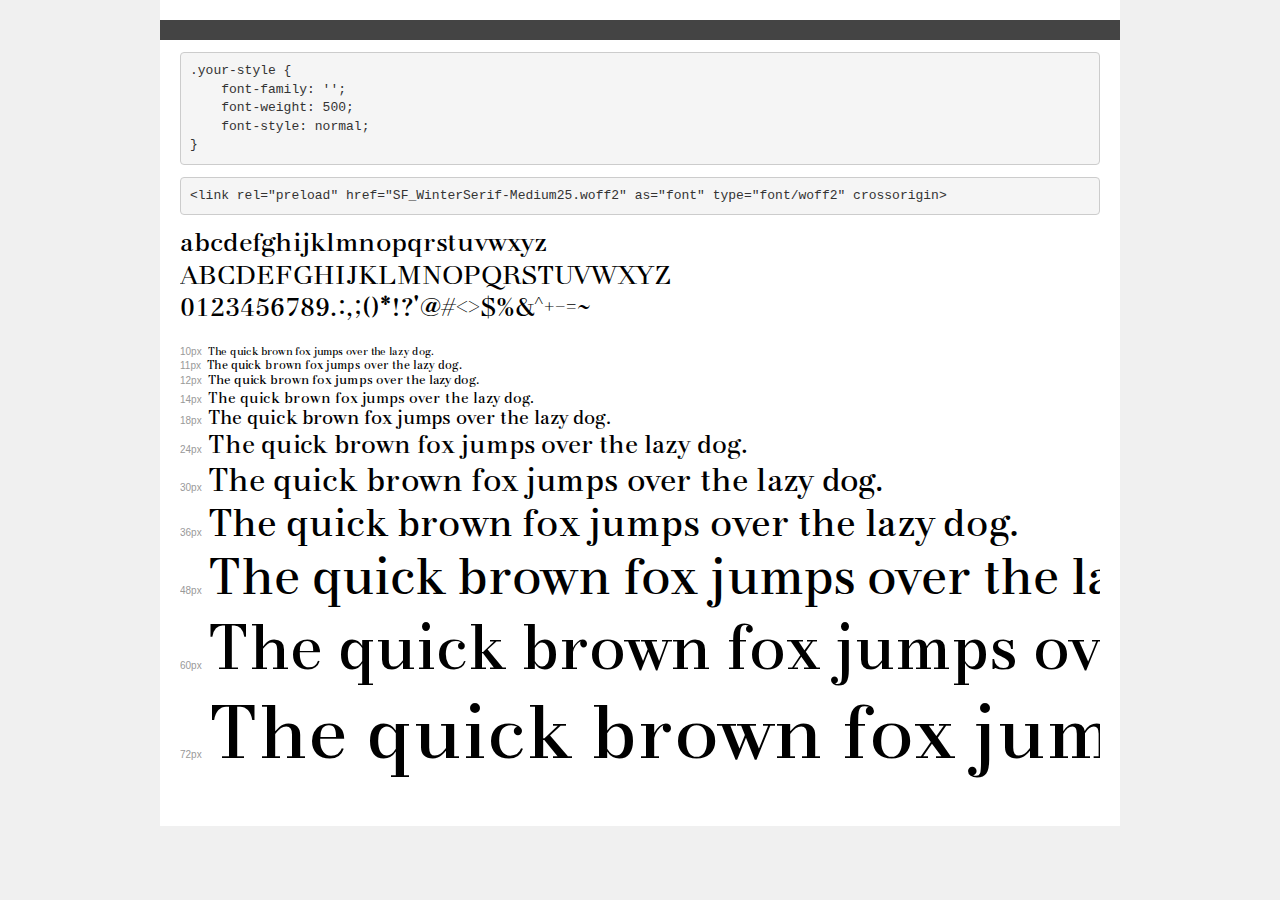
<file: css/font/demo.html>
<!DOCTYPE html>
<html lang="en">
<head>
    <meta charset="utf-8">
    <meta http-equiv="X-UA-Compatible" content="IE=edge">
    <meta name="viewport" content="width=device-width, initial-scale=1">
    <meta name="robots" content="noindex, noarchive">
    <meta name="format-detection" content="telephone=no">
    <title>Transfonter demo</title>
    <link href="stylesheet.css" rel="stylesheet">
    <style>
        /*
        http://meyerweb.com/eric/tools/css/reset/
        v2.0 | 20110126
        License: none (public domain)
        */
        html, body, div, span, applet, object, iframe,
        h1, h2, h3, h4, h5, h6, p, blockquote, pre,
        a, abbr, acronym, address, big, cite, code,
        del, dfn, em, img, ins, kbd, q, s, samp,
        small, strike, strong, sub, sup, tt, var,
        b, u, i, center,
        dl, dt, dd, ol, ul, li,
        fieldset, form, label, legend,
        table, caption, tbody, tfoot, thead, tr, th, td,
        article, aside, canvas, details, embed,
        figure, figcaption, footer, header, hgroup,
        menu, nav, output, ruby, section, summary,
        time, mark, audio, video {
            margin: 0;
            padding: 0;
            border: 0;
            font-size: 100%;
            font: inherit;
            vertical-align: baseline;
        }
        /* HTML5 display-role reset for older browsers */
        article, aside, details, figcaption, figure,
        footer, header, hgroup, menu, nav, section {
            display: block;
        }
        body {
            line-height: 1;
        }
        ol, ul {
            list-style: none;
        }
        blockquote, q {
            quotes: none;
        }
        blockquote:before, blockquote:after,
        q:before, q:after {
            content: '';
            content: none;
        }
        table {
            border-collapse: collapse;
            border-spacing: 0;
        }
        /* demo styles */
        body {
            background: #f0f0f0;
            color: #000;
        }
        .page {
            background: #fff;
            width: 920px;
            margin: 0 auto;
            padding: 20px 20px 0 20px;
            overflow: hidden;
        }
        .font-container {
            overflow-x: auto;
            overflow-y: hidden;
            margin-bottom: 40px;
            line-height: 1.3;
            white-space: nowrap;
            padding-bottom: 5px;
        }
        h1 {
            position: relative;
            background: #444;
            font-size: 32px;
            color: #fff;
            padding: 10px 20px;
            margin: 0 -20px 12px -20px;
        }
        .letters {
            font-size: 25px;
            margin-bottom: 20px;
        }
        .s10:before {
            content: '10px';
        }
        .s11:before {
            content: '11px';
        }
        .s12:before {
            content: '12px';
        }
        .s14:before {
            content: '14px';
        }
        .s18:before {
            content: '18px';
        }
        .s24:before {
            content: '24px';
        }
        .s30:before {
            content: '30px';
        }
        .s36:before {
            content: '36px';
        }
        .s48:before {
            content: '48px';
        }
        .s60:before {
            content: '60px';
        }
        .s72:before {
            content: '72px';
        }
        .s10:before, .s11:before, .s12:before, .s14:before,
        .s18:before, .s24:before, .s30:before, .s36:before,
        .s48:before, .s60:before, .s72:before {
            font-family: Arial, sans-serif;
            font-size: 10px;
            font-weight: normal;
            font-style: normal;
            color: #999;
            padding-right: 6px;
        }
        pre {
            display: block;
            padding: 9px;
            margin: 0 0 12px;
            font-family: Monaco, Menlo, Consolas, "Courier New", monospace;
            font-size: 13px;
            line-height: 1.428571429;
            color: #333;
            font-weight: normal;
            font-style: normal;
            background-color: #f5f5f5;
            border: 1px solid #ccc;
            overflow-x: auto;
            border-radius: 4px;
        }
        /* responsive */
        @media (max-width: 959px) {
            .page {
                width: auto;
                margin: 0;
            }
        }
    </style>
</head>
<body>
<div class="page">
    <div class="demo">
        <h1 style="font-family: ''; font-weight: 500; font-style: normal;"></h1>
        <pre title="Usage">.your-style {
    font-family: '';
    font-weight: 500;
    font-style: normal;
}</pre>
        <pre title="Preload (optional)">
&lt;link rel=&quot;preload&quot; href=&quot;SF_WinterSerif-Medium25.woff2&quot; as=&quot;font&quot; type=&quot;font/woff2&quot; crossorigin&gt;</pre>
        <div class="font-container" style="font-family: ''; font-weight: 500; font-style: normal;">
            <p class="letters">
                abcdefghijklmnopqrstuvwxyz<br>
ABCDEFGHIJKLMNOPQRSTUVWXYZ<br>
                0123456789.:,;()*!?'@#&lt;&gt;$%&^+-=~
            </p>
            <p class="s10" style="font-size: 10px;">The quick brown fox jumps over the lazy dog.</p>
            <p class="s11" style="font-size: 11px;">The quick brown fox jumps over the lazy dog.</p>
            <p class="s12" style="font-size: 12px;">The quick brown fox jumps over the lazy dog.</p>
            <p class="s14" style="font-size: 14px;">The quick brown fox jumps over the lazy dog.</p>
            <p class="s18" style="font-size: 18px;">The quick brown fox jumps over the lazy dog.</p>
            <p class="s24" style="font-size: 24px;">The quick brown fox jumps over the lazy dog.</p>
            <p class="s30" style="font-size: 30px;">The quick brown fox jumps over the lazy dog.</p>
            <p class="s36" style="font-size: 36px;">The quick brown fox jumps over the lazy dog.</p>
            <p class="s48" style="font-size: 48px;">The quick brown fox jumps over the lazy dog.</p>
            <p class="s60" style="font-size: 60px;">The quick brown fox jumps over the lazy dog.</p>
            <p class="s72" style="font-size: 72px;">The quick brown fox jumps over the lazy dog.</p>
        </div>
    </div>

</div>
</body>
</html>
</file>
<file: css/font/stylesheet.css>
@font-face {
    font-family: '';
    src: url('SF_WinterSerif-Medium25.eot');
    src: url('SF_WinterSerif-Medium25.eot?#iefix') format('embedded-opentype'),
        url('SF_WinterSerif-Medium25.woff2') format('woff2'),
        url('SF_WinterSerif-Medium25.woff') format('woff');
    font-weight: 500;
    font-style: normal;
    font-display: swap;
}
</file>
